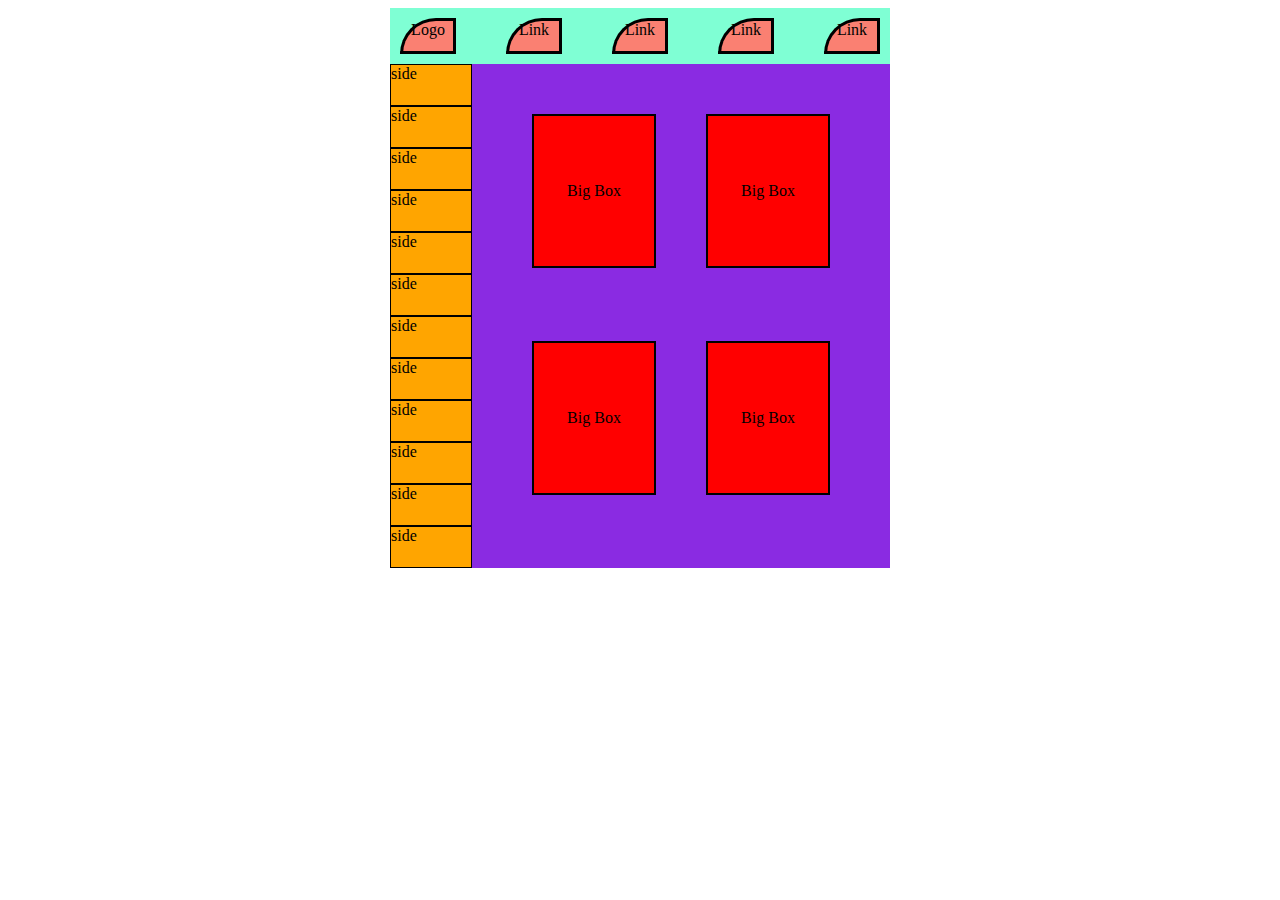
<file: Homework.html>
<!DOCTYPE html>
<html lang="en">
<head>
    <meta charset="UTF-8">
    <meta http-equiv="X-UA-Compatible" content="IE=edge">
    <meta name="viewport" content="width=device-width, initial-scale=1.0">
    <title>Document</title>
    <link rel="stylesheet" href="style2.css">
</head>

<body>
<div class="content">
    <div class="relax">
        <div class="links">
            <div class="name"> Logo</div>
            <!--  -->
            <div class="linksWrap">
                <div class="name"> Link</div>
                <div class="name"> Link</div>
                <div class="name"> Link</div>
                <div class="name"> Link</div>
            </div>
    </div>
    <div>
    <div class="container">
        <div class="ways">
            <div class="way">side</div>
            <div class="way">side</div>
            <div class="way">side</div>
            <div class="way">side</div>
            <div class="way">side</div>
            <div class="way">side</div>
            <div class="way">side</div>
            <div class="way">side</div>
            <div class="way">side</div>
            <div class="way">side</div>
            <div class="way">side</div>
            <div class="way">side</div>
        </div>
        <div class="bigboxes">
            <div class="bigbox">Big Box</div>
            <div class="bigbox">Big Box</div>
            <div class="bigbox">Big Box</div>
            <div class="bigbox">Big Box</div>
        </div>
</div>
</body>
</html>
</file>
<file: style2.css>
.content{
    max-width: 500px;
    margin: 0 auto;
    background-color: blueviolet;        
}

.container{
/*  */
display: flex;
justify-content: center;
}

.links{
    display: flex;
    flex-direction: row;
    /*  */
    justify-content: space-between;
    background-color: aquamarine;
    }

/*  */
.linksWrap {
    display: flex;
    justify-content: space-between;
    gap: 30px;
}

.name{
display: flex;
justify-content: center;
border: 3px solid black;
height: 30px;
background-color: salmon;
min-width: 50px;
margin: 10px;
border-radius: 50px 0 0;
}
.ways{
display: flex;
flex-direction: column;
}

.way{
border: 1px solid black;
background-color: orange;
width: 80px;
height: 40px;
}

.bigboxes{
margin: 50px;
display: flex;
gap: 50px;
flex-wrap: wrap;
justify-content: center;
}

.bigbox{
border: 2px solid black;
width: 120px;
height: 150px;
background-color: red;
display: flex;
justify-content: center;
align-items: center;
}
</file>
